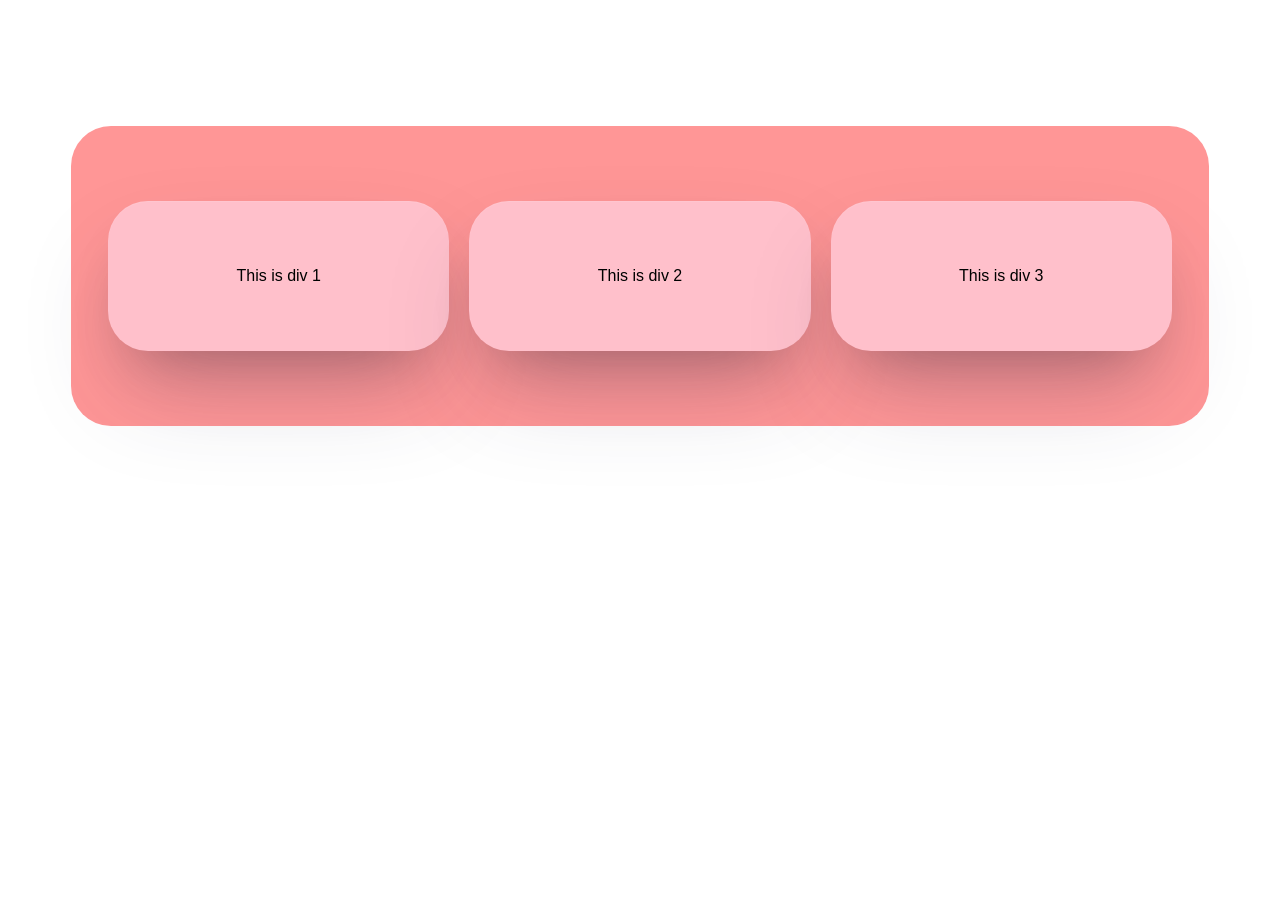
<file: phase_01_htmlcssjs/day_01/index.html>
<!DOCTYPE html>
<html lang="en">

<head>
    <meta charset="UTF-8">
    <meta name="viewport" content="width=device-width, initial-scale=1.0">
    <title>Document</title>
    <style>
        #container {
            /* border: 2px solid black; */
            height: 300px;
            width: 90%;
            margin: auto;
            display: flex;
            justify-content: center;
            align-items: center;
            gap: 20px;
            border-radius: 40px;
            background: #ff9696;
            margin-top: 10%;
        }

        .bdiv {
            /* border: 2px solid red; */
            width: 30%;
            height: 150px;
            display: flex;
            align-items: center;
            justify-content: center;
            border-radius: 40px;
            background: pink;
            box-shadow: rgba(255, 255, 255, 0.1) 0px 1px 1px 0px inset, rgba(50, 50, 93, 0.25) 0px 50px 100px -20px, rgba(0, 0, 0, 0.3) 0px 30px 60px -30px;
        }
    </style>
</head>

<body>
    <div id="container">
        <div style="font-family: 'Franklin Gothic Medium', 'Arial Narrow', Arial, sans-serif;" class="bdiv">This is div
            1</div>
        <div style="font-family: 'Franklin Gothic Medium', 'Arial Narrow', Arial, sans-serif;" class="bdiv">This is div
            2</div>
        <div style="font-family: 'Franklin Gothic Medium', 'Arial Narrow', Arial, sans-serif;" class="bdiv">This is div
            3</div>
    </div>
</body>

</html>
</file>
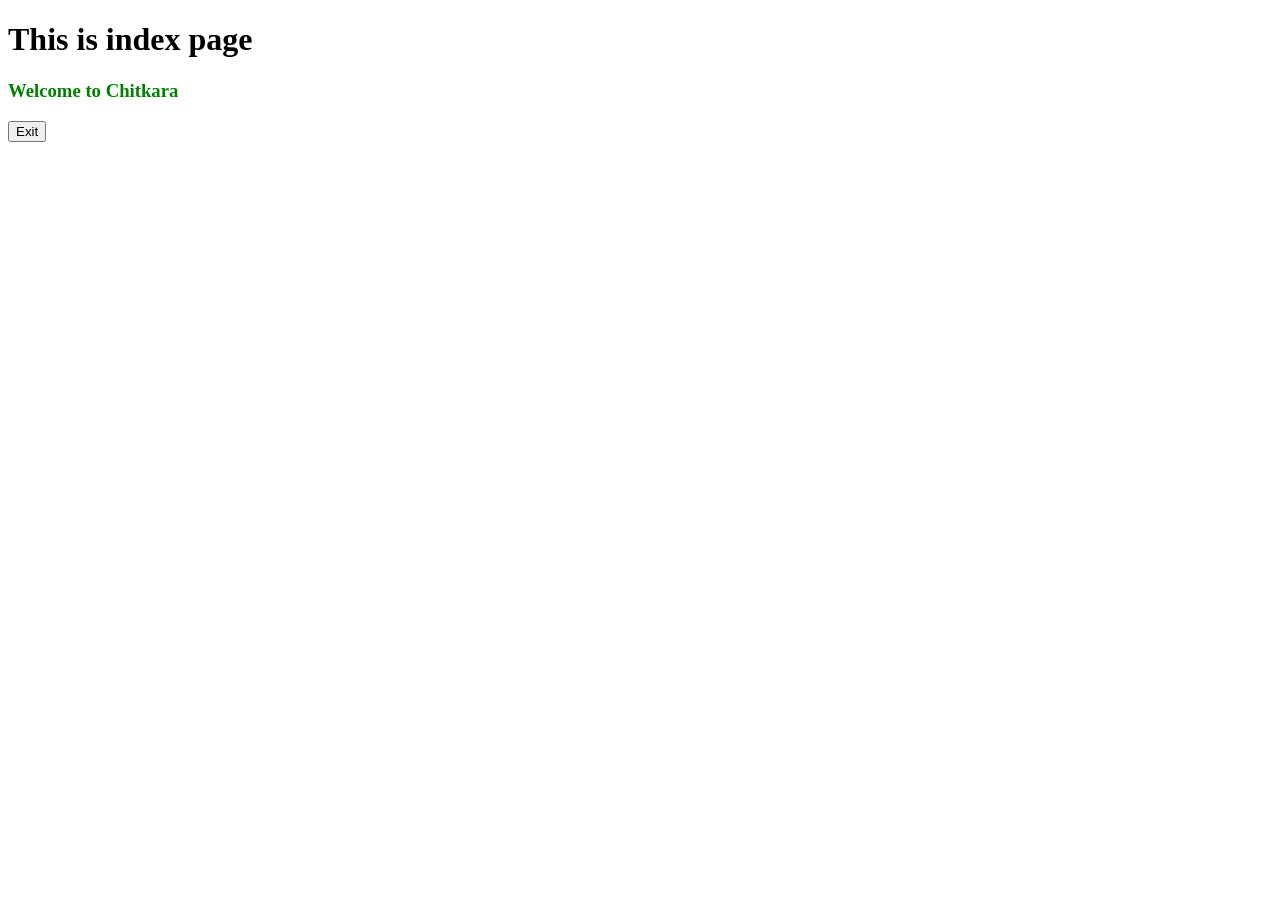
<file: phase_01_htmlcssjs/day_02/index.html>
<!DOCTYPE html>
<html lang="en">
<head>
    <meta charset="UTF-8">
    <meta name="viewport" content="width=device-width, initial-scale=1.0">
    <title>Document</title>
    <style>
        h3{
            color: green;

        }
        button{

        }
    </style>
</head>
<body>
    <h1>This is index page</h1>
    <h3 id="welcome">Welcome to Chitkara</h3>
    <button id="sub">Exit</button>

</body>
</html>
<script>
    var greet= document.getElementById("welcome")
    var btn=document.getElementById("sub")

    var flag=false;

    function handleClick(){
        // alert("Button is Clicked")
        flag=!flag
        if(flag){
            greet.innerText="Thanks for Visiting"
        }
        else{
            greet.innerText="Welocme to Chitkara"
        }
        
    }

    btn.addEventListener("click",handleClick)

</script>
</file>
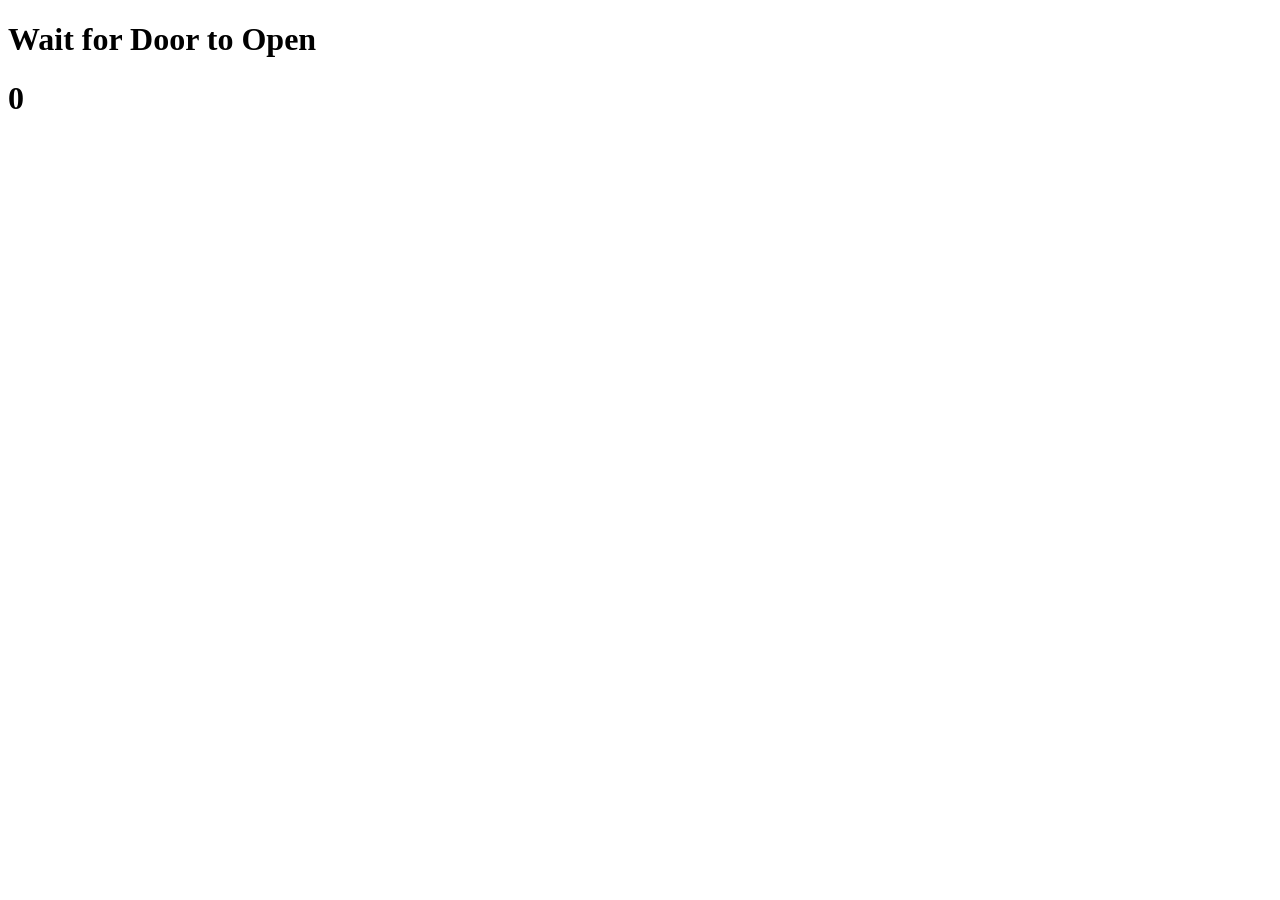
<file: phase_01_htmlcssjs/day_05/index.html>
<!DOCTYPE html>
<html lang="en">
<head>
    <meta charset="UTF-8">
    <meta name="viewport" content="width=device-width, initial-scale=1.0">
    <title>Document</title>
</head>
<body>
    <h1 id="title">Wait for Door to Open</h1>
    <h1 id="count">0</h1>
</body>
</html>
<script src="./index.js">
</script>
</file>
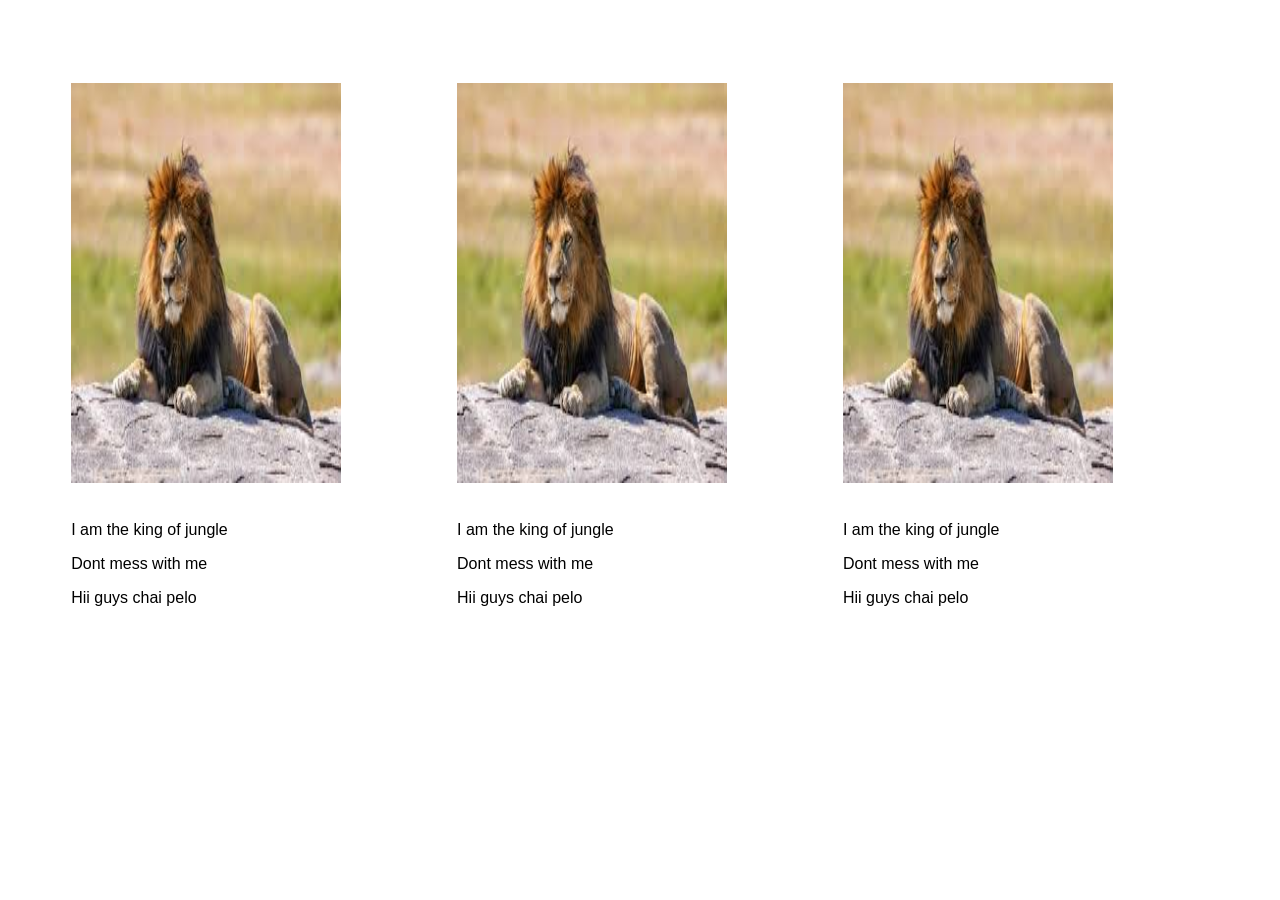
<file: phase_01_htmlcssjs/day_01/assignment.html>
<!DOCTYPE html>
<html lang="en">
<head>
    <meta charset="UTF-8">
    <meta name="viewport" content="width=device-width, initial-scale=1.0">
    <title>Document</title>
    <style>

        #container{
            /* border: 2px solid black; */
            height: 700px;
            width: 90%;
            margin: auto;
            display: flex;
            /* justify-content: center;
            align-items: center; */
            gap: 20px;
            padding: 20px;
            margin-top: 5%;
            /* background-color: grey; */
        }

        #container > div {
            /* border: 2px solid rgb(27, 81, 32); */
            width: 40%;
            height: 400px;
            /* display: flex; */
            justify-content: center;
            align-items: center;
            border-radius: 10%;
            /* box-shadow: rgba(50, 50, 93, 0.25) 0px 13px 27px -5px, rgba(0, 0, 0, 0.3) 0px 8px 16px -8px; */
        }


    </style>
</head>
<body>
    <div id = "container">
        <div style = "font-family: 'Franklin Gothic Medium', 'Arial Narrow', Arial, sans-serif"> <img height = "400px" width = "270"src = "[data-uri]"></img>
        <br> <br>
            <p> I am the king of jungle</p>
            <p> Dont mess with me </p>
            <p> Hii guys chai pelo</p>
        </div> 
        <div style = "font-family: 'Franklin Gothic Medium', 'Arial Narrow', Arial, sans-serif"> <img height = "400px" width = "270"src = "[data-uri]"></img>
                <br> <br>
            <p> I am the king of jungle</p>
            <p> Dont mess with me </p>
            <p> Hii guys chai pelo</p>
        </div> 
        <div style = "font-family: 'Franklin Gothic Medium', 'Arial Narrow', Arial, sans-serif"> <img height = "400px" width = "270"src = "[data-uri]"></img>
                <br> <br>
            <p> I am the king of jungle</p>
            <p> Dont mess with me </p>
            <p> Hii guys chai pelo</p>
        </div> 

    </div>
</body>
</html>
</file>
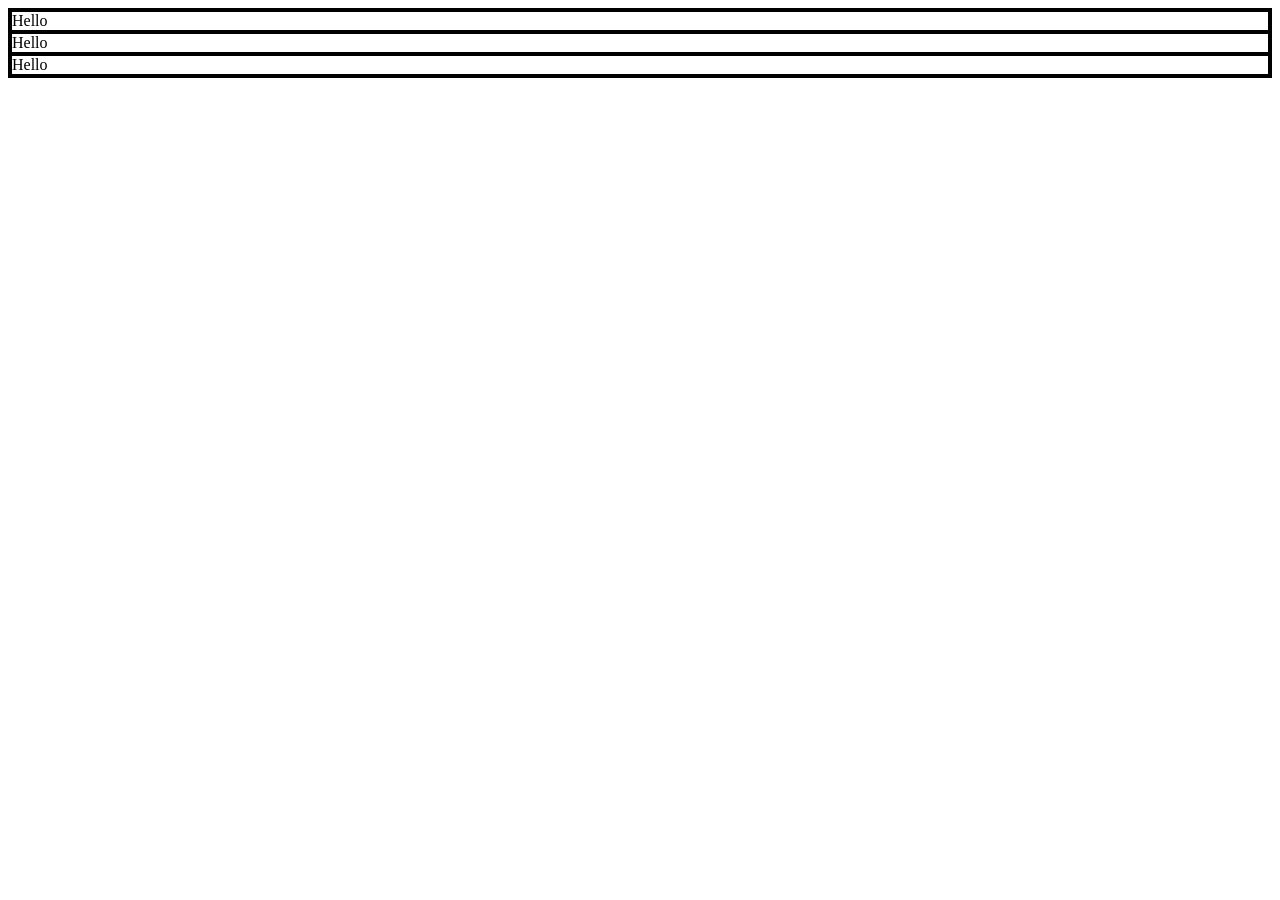
<file: phase_01_htmlcssjs/day_01/assignment2.html>
<!DOCTYPE html>
<html lang="en">
<head>
    <meta charset="UTF-8">
    <meta name="viewport" content="width=device-width, initial-scale=1.0">
    <title>Document</title>
    <style>
#parent{
border: 2px solid;
}
.inner{
border: 2px solid;
}
    </style>
</head>
<body>
    <div id="parent">
        <div class="inner">Hello</div>
        <div class="inner">Hello</div>
        <div class="inner">Hello</div>
    </div>
</body>
</html>
</file>
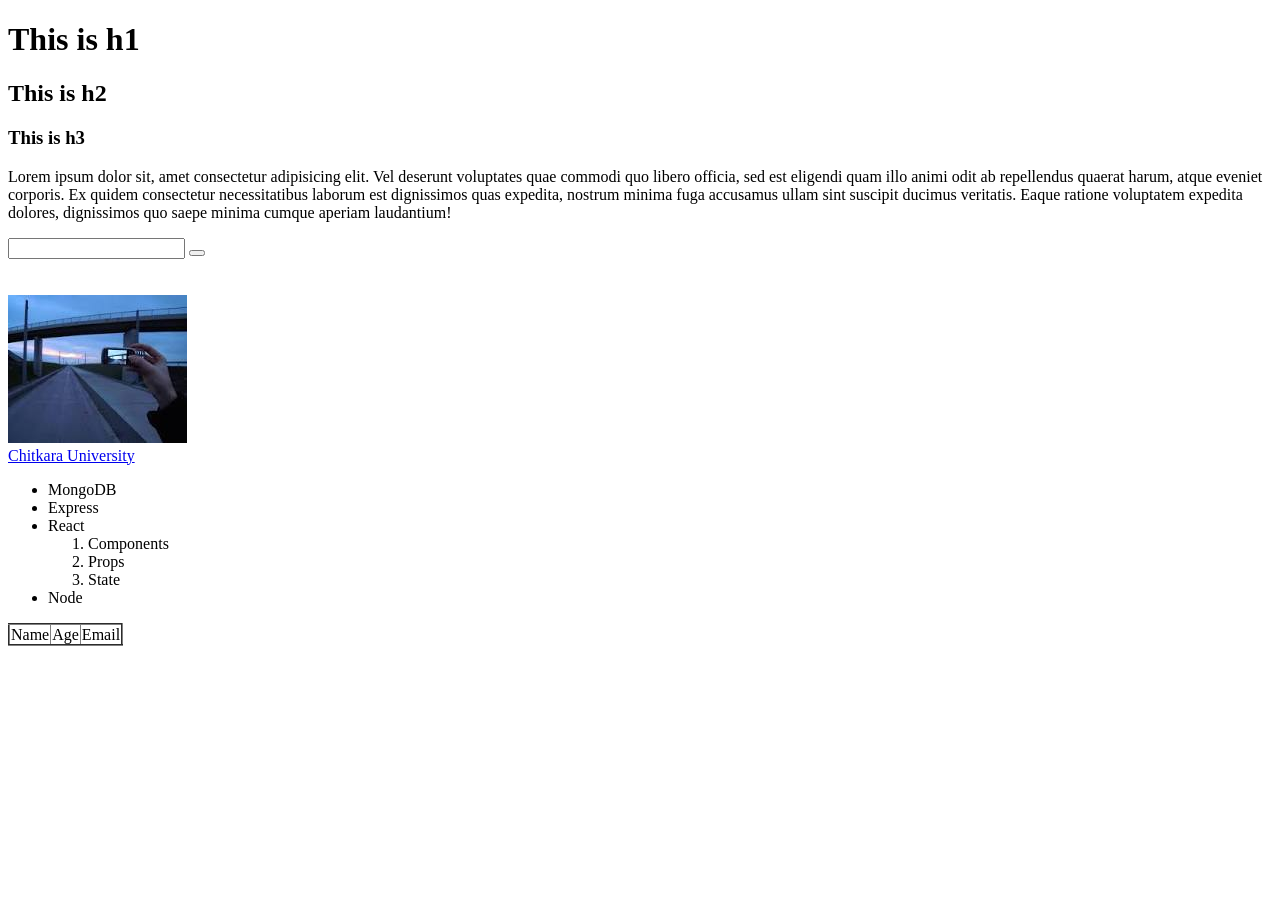
<file: phase_01_htmlcssjs/day_01/basics.html>
<!DOCTYPE html>
<html lang="en">
<head>
    <meta charset="UTF-8">
    <meta name="viewport" content="width=device-width, initial-scale=1.0">
    <title>Kashish Ka Papa</title>
</head>
<body>
    <!-- block level tag -->
    <h1>This is h1</h1>
    <h2>This is h2</h2>
    <h3>This is h3</h3>
    <p>Lorem ipsum dolor sit, amet consectetur adipisicing elit. Vel deserunt voluptates quae commodi quo libero officia, sed est eligendi quam illo animi odit ab repellendus quaerat harum, atque eveniet corporis.
    Ex quidem consectetur necessitatibus laborum est dignissimos quas expedita, nostrum minima fuga accusamus ullam sint suscipit ducimus veritatis. Eaque ratione voluptatem expedita dolores, dignissimos quo saepe minima cumque aperiam laudantium!</p>
    <!-- inline tag -->
     <span></span>
     <input type="text">
     <button></button>
     <br><br><br>
     <img src="[data-uri]" alt="">
     <br>
     <a target="_blank" href="https://www.bing.com/ck/a?!&&p=f16f6342edd2345a936a08d2b512159bf2f4301b37edd00487e984dc6e91b208JmltdHM9MTc4MjM0NTYwMA&ptn=3&ver=2&hsh=4&fclid=053e5d8f-530a-64dc-2289-4bbe520c6525&psq=chitkara+university&u=a1aHR0cHM6Ly93d3cuY2hpdGthcmEuZWR1LmluLw">Chitkara University</a>
     <!-- unorderes list -->
      <ul>
        <li>MongoDB</li>
        <li>Express</li>
        <li>React</li>
        <ol>
            <li>Components</li>
            <li>Props</li>
            <li>State</li>
        </ol>
        <li>Node</li>
      </ul>
      <!-- table -->
      <table border="2" style="border-collapse:collapse;">
        <tr>
            <td>Name</td>
            <td>Age</td>
            <td>Email</td>
        </tr>
        <tr>
            
        </tr>
      </table>
      
</body>
</html>
</file>
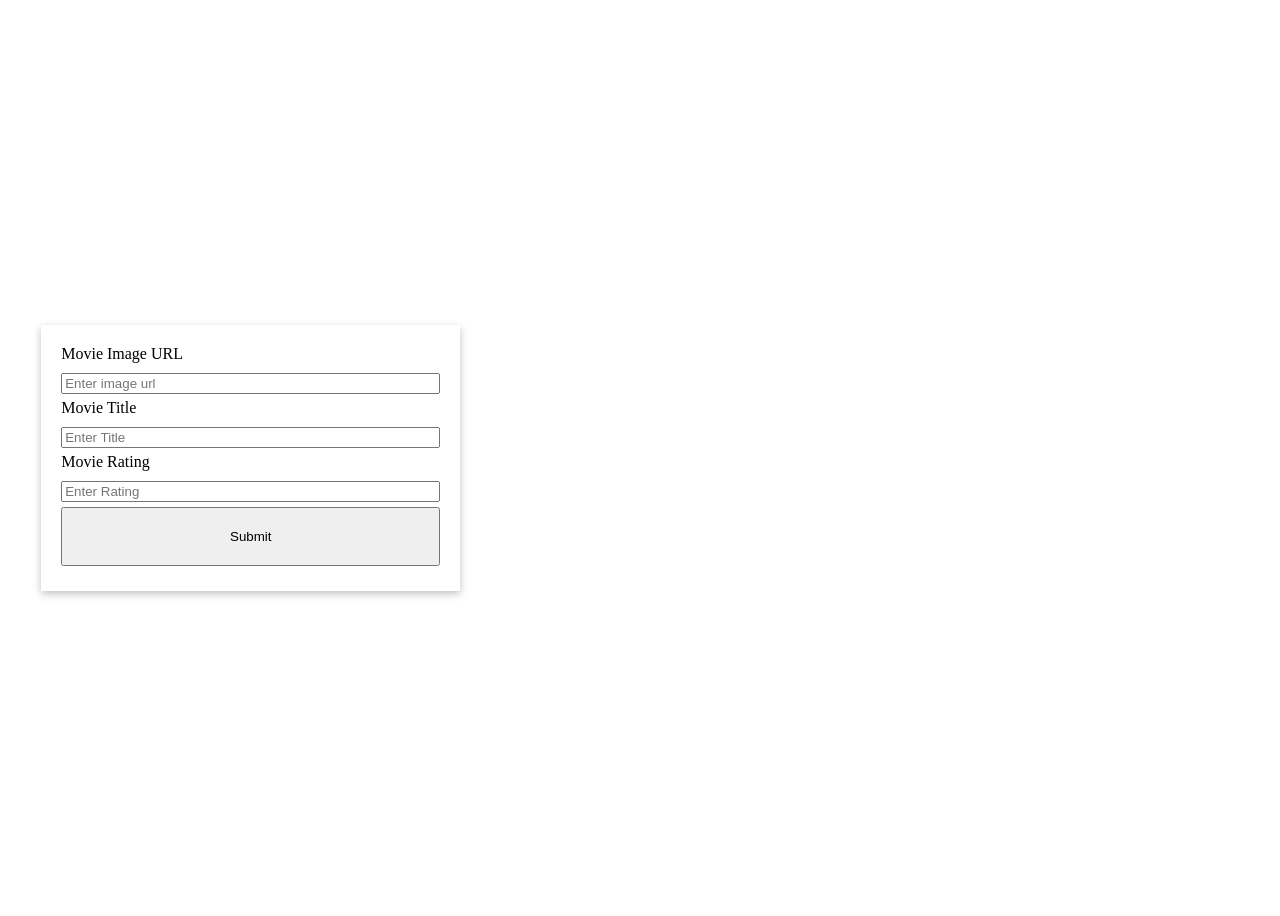
<file: phase_01_htmlcssjs/day_02/moviesdb.html>
<!DOCTYPE html>
<html lang="en">
<head>
    <meta charset="UTF-8">
    <meta name="viewport" content="width=device-width, initial-scale=1.0">
    <title>Document</title>
    <link rel="stylesheet" href="./moviesdb.css">
</head>
<body>
    <div id="container">
        <div id="formContainer">
            <!-- Form -->
             <div>
                <label for="">Movie Image URL</label>
                <input id="url" type="text" placeholder="Enter image url">
             </div>
             <div>
                <label for="">Movie Title</label>
                <input id="title" type="text" placeholder="Enter Title">
             </div>
             <div>
                <label for="">Movie Rating</label>
                <input id="rating" type="text" placeholder="Enter Rating">
             </div>
             <div>
                <button id="submit">Submit</button>
             </div>
        </div>

        <div id="movieCards">
            <!-- MovieCards -->
            

        </div>
    </div>
</body>
</html>
<script src="./moviesdb.js"></script>
</file>
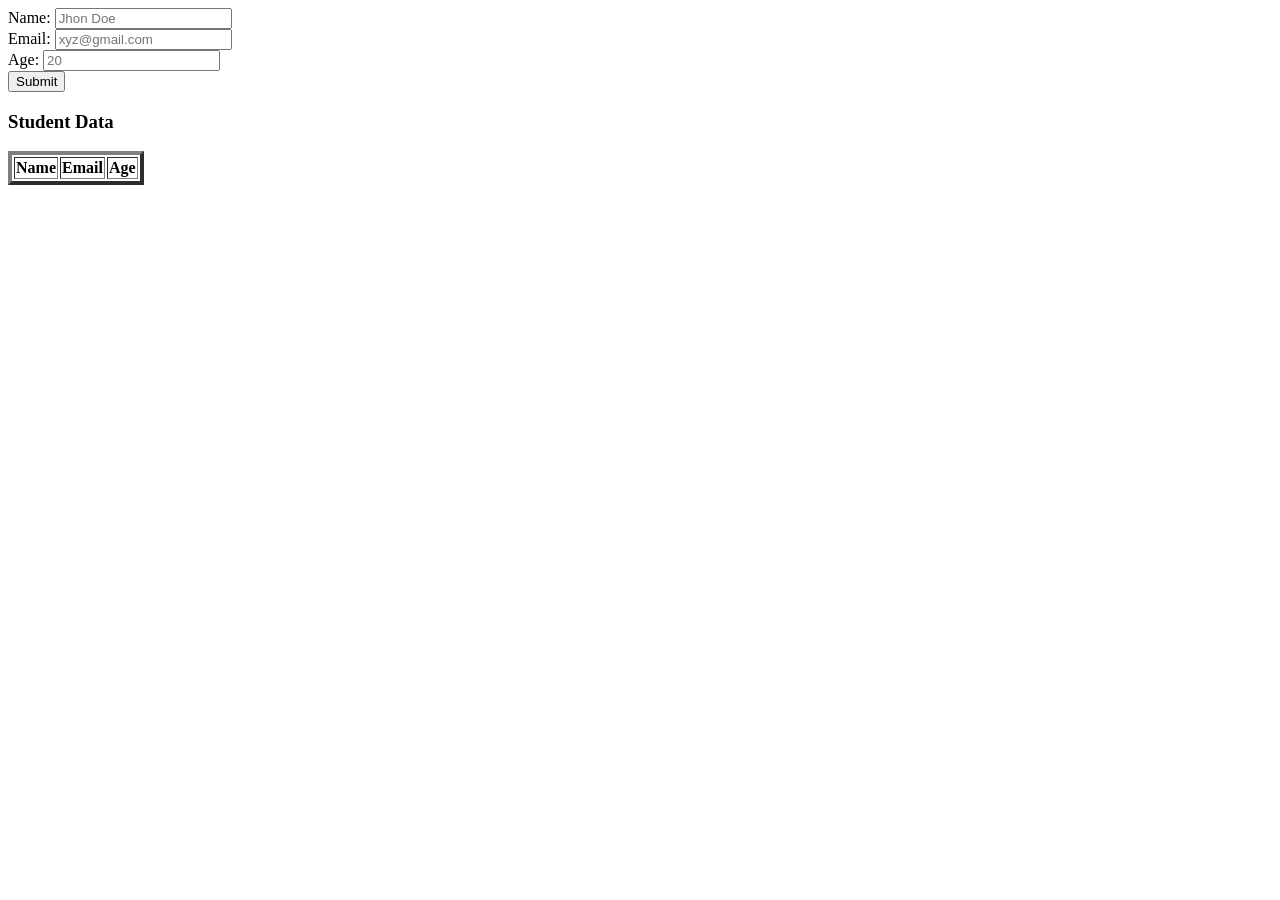
<file: phase_01_htmlcssjs/day_03/form.html>
<!DOCTYPE html>
<html lang="en">
<head>
    <meta charset="UTF-8">
    <meta name="viewport" content="width=device-width, initial-scale=1.0">
    <title>Document</title>
    <style>
    </style>
</head>
<body>
    <div>
        <div id="forms">
            <form action="">
                <div>
                <label for="">Name: </label>
                <input type="text" name="" id="name" placeholder="Jhon Doe">
                </div>

                <div>
                <label for="">Email: </label>
                <input type="email" placeholder="xyz@gmail.com" id="email">
                </div>

                <div>
                <label for="">Age: </label>
                <input type="number" placeholder="20" id="age">
                </div>

                <div>
                    <button id="submit">Submit</button>
                </div>

            </form>
        </div>
        <div>
            <h3>Student Data</h3>
            <table border="4">
                <tr>
                    <th>Name</th>
                    <th>Email</th>
                    <th>Age</th>
                </tr>
                <tbody id="data">

                </tbody>
            </table>
        </div>
    </div>
</body>
</html>
<script>
    var btn=document.getElementById("submit")
    btn.addEventListener("click",submitButton)
    function submitButton(event){

        event.preventDefault()

        var name=document.getElementById("name")
        var email=document.getElementById("email")
        var age=document.getElementById("age")

        var valueName=name.value
        var valueEmail=email.value
        var valueAge=age.value
        console.log(valueName)

        var tbody=document.getElementById("data")
        tbody.innerHTML+=`
                <tr>
                    <td>${valueName}</td>
                    <td>${valueEmail}</td>
                    <td>${valueAge}</td>
                </tr>
        `
        name.value=""
        email.value=""
        age.value=""
    }
</script>
</file>
<file: phase_01_htmlcssjs/day_02/moviesdb.css>
#container{
    /* border: 2px solid red; */
    height: 100vh;
    width: 100%;
    display: flex;
    justify-content: center;
    align-items: center;
    gap: 20px;
}

#formContainer{
    width: 30%;
    /* border: 2px solid black; */
    padding: 20px;
        box-shadow: rgba(0, 0, 0, 0.24) 0px 3px 8px;


}
#formContainer div{
    display: flex;
    flex-direction: column;
    gap: 10px;
    margin-bottom: 5px;
}

button{
    padding: 20px;

}

#movieCards{
    /* border: 2px solid blue; */
    height: 600px;
    width: 60%;
    display: flex;
    flex-wrap: wrap;
    gap: 10px;
}
.card{
    /* border:1px solid teal; */
    height: 200px;
    width: 40%;
    display: flex;
    flex-direction: column;
    justify-content: center;
    align-items: center;
    padding: 30px;
    box-shadow: rgba(0, 0, 0, 0.24) 0px 3px 8px;
}
img{
    height:120px;
    width: 90%;
}
</file>
